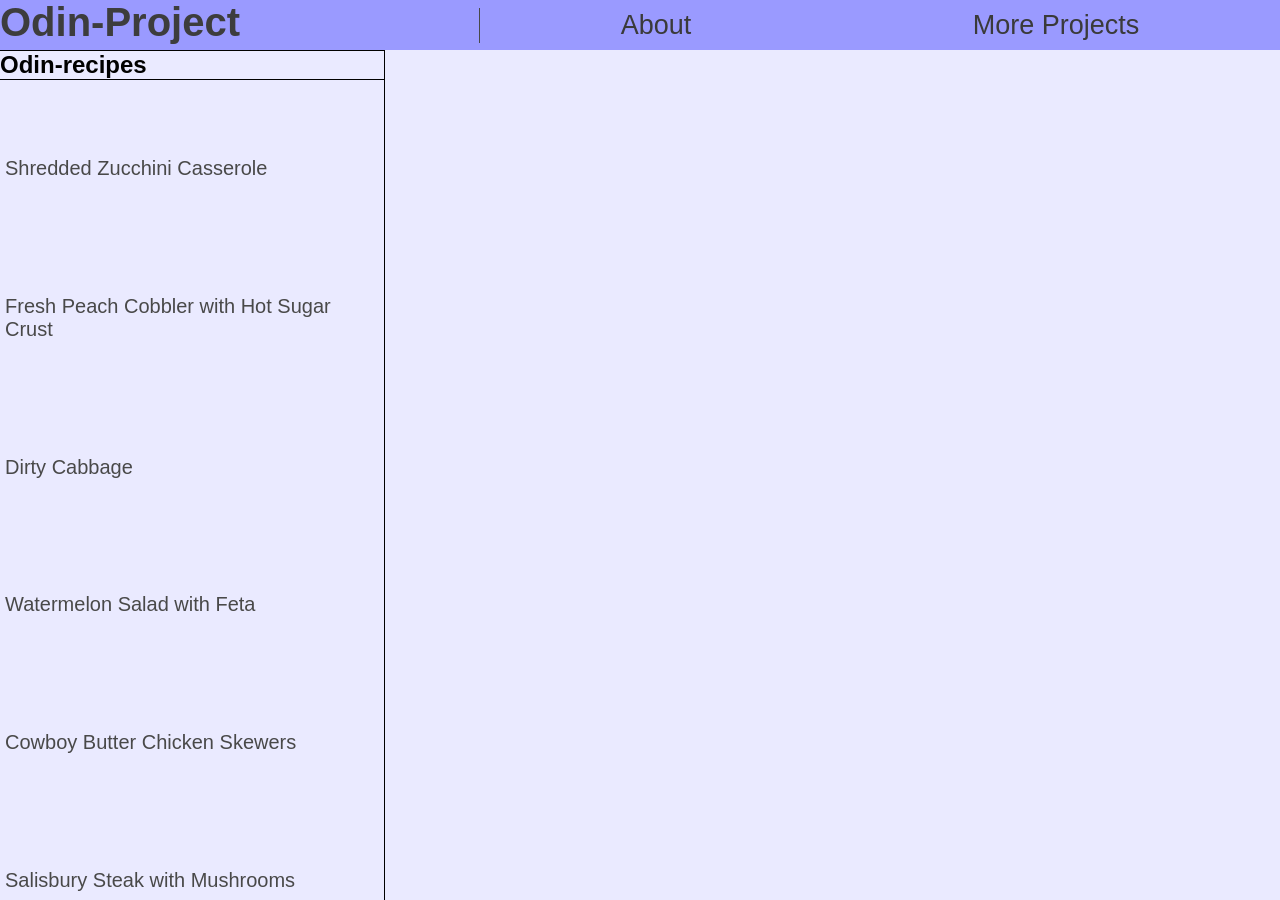
<file: index.html>
<!DOCTYPE html>
<html lang="en">
<head>
    <meta charset="UTF-8">
    <meta name="viewport" content="width=device-width, initial-scale=1.0">
    <title>Odin Recipes</title>
    <link rel="stylesheet" type="text/css" href="css/nav.css">
    <link rel="stylesheet" type="text/css" href="css/index.css">
    
</head>
<body id="body">
    <nav id="nav">
        <div id="i1" class="odinDiv">
            <label class="odinLogo">Odin-Project</label>
        </div>
        <div style="display:flex;justify-content:space-around;width:100%;">
            <div id="i3" class="aboutDiv">
                <a href="https://www.theodinproject.com/about">
                    <label class="about">About</label>
                </a> 
            </div>
            <div id="i4" class="contactDiv">
                <a href="https://www.theodinproject.com/paths">
                    <label class="contact">More Projects</label>
                </a>
            </div>
        </div>
    </nav>
    <div id="sections" class="sections">
        <section id="section1" class="section1">
            <h1 id="heading">Odin-recipes</h1>
            <div id="recipeL" class="recipesList">
                <label id="l1">Shredded Zucchini Casserole</label>
                <label id="l2">Fresh Peach Cobbler with Hot Sugar Crust</label>
                <label id="l3">Dirty Cabbage</label>
                <label id="l4">Watermelon Salad with Feta</label>
                <label id="l5">Cowboy Butter Chicken Skewers</label>
                <label id="l6">Salisbury Steak with Mushrooms</label>
            </div>
        </section>
        <section id="section2" class="section2">
            <div id="temp"></div>
        </section>
    </div>
    <script src="engine/size.js" defer></script>
    <script src="engine/recipes.js" defer></script>
    <script src="engine/lefttab.js" defer></script>
    
</body>
</html>
</file>
<file: css/nav.css>
body
{
    margin:0;
    font-family: 'Segoe UI', Tahoma, Geneva, Verdana, sans-serif;
}
nav
{
    width:100%;
    height:50px;
    display:flex;
    justify-content: space-between;
    color:rgb(77, 77, 77);
    background-color:rgba(0, 0, 255, 0.342);
    
}
.odinDiv
{
    display:flex;
    position:relative;
    height:100%;
    align-items: center;
    width: 60%;
    
    margin-left:0;
}
.odinDiv::after
{
    content:"";
    position: absolute;
    right:0;
    background-color: rgb(73, 73, 73);
    width: 1px;
    height:70%;
}
.odinLogo
{
    font-size: 2.5rem;
    font-weight: bolder;
    height:100%;
    color: rgb(61, 61, 61);
    display:flex;
    justify-content: center;
    padding-right:50px;
}
.menuDiv
{
    font-size:27px;
    display:flex;
    justify-content:center;
    height:100%;
}
.menu
{
    margin:auto;
    border-bottom:1px solid rgba(0, 0, 0, 0);
    transition-duration: 0.2s;
}
.menu:hover
{
    border-bottom:1px solid black;
    color:rgb(0, 0, 0);
}
.aboutDiv
{
    font-size:27px;
    display:flex;
    justify-content:center;
    height:100%;
}
.about
{
    margin:auto;
    border-bottom:1px solid rgba(0, 0, 0, 0);
    transition-duration: 0.2s;
}
.about:hover
{
    border-bottom:1px solid black;
    color:rgb(0, 0, 0);
}
.contactDiv
{
    font-size:27px;
    display:flex;
    justify-content:center;
    height:100%;
}
.contact
{
    margin:auto;
    border-bottom:1px solid rgba(0, 0, 0, 0);
    transition-duration: 0.2s;
}
.contact:hover
{
    border-bottom:1px solid black;
    color:rgb(0, 0, 0);
}
</file>
<file: css/index.css>
a
{
    text-decoration: none;
    margin:auto;
    cursor:pointer;
    color:rgb(58, 58, 58);
}

body
{
    margin:0;
    background-color:rgba(0, 0, 255, 0.082);
}
.sections
{
    display:flex;
    width: 100%;
    
}
h1
{
    border-bottom:1px solid black;
    border-top:1px solid black;
    width:100%;
    margin-top:0;
}
.section1
{
    display:flex;
    flex-direction: column;
    align-items: center;
    border-right:1px solid black;
    width:30%;
    height:100%;
    position: fixed;
}
.section1A
{
    display:flex;
    flex-direction: column;
    align-items: center;
    border-right:1px solid black;
    width:30%;
    height:100%;
    margin-top:-50px;
    justify-content: top;
    position:fixed;
}

.recipesList
{
    display:flex;
    flex-direction: column;
    width:100%;
    align-items: flex-start;
    height:100%;
    overflow-y: scroll;
    justify-content:space-around;
}
.recipeItems
{
    cursor:pointer;
    font-size: 20px;
    color:rgb(73, 73, 73);
    transition-duration: 0.5s;
    border-bottom: 1px solid rgba(0, 0, 0, 0);
    padding:5px;
    
}
.recipeItems:hover
{
    color:black;
    border-bottom: 1px solid black;
}
.section2
{
    width:60%;
   
}
.phoneDiv
{
    display: flex;
    align-items: center;
    justify-content: center;
    color:black;
    font-size: 25px;
    padding:10px;
}
.demoC
{
    border:1px solid black;
    border-radius: 10px;
    padding:10px;
    margin-top:25px;
}
</file>
